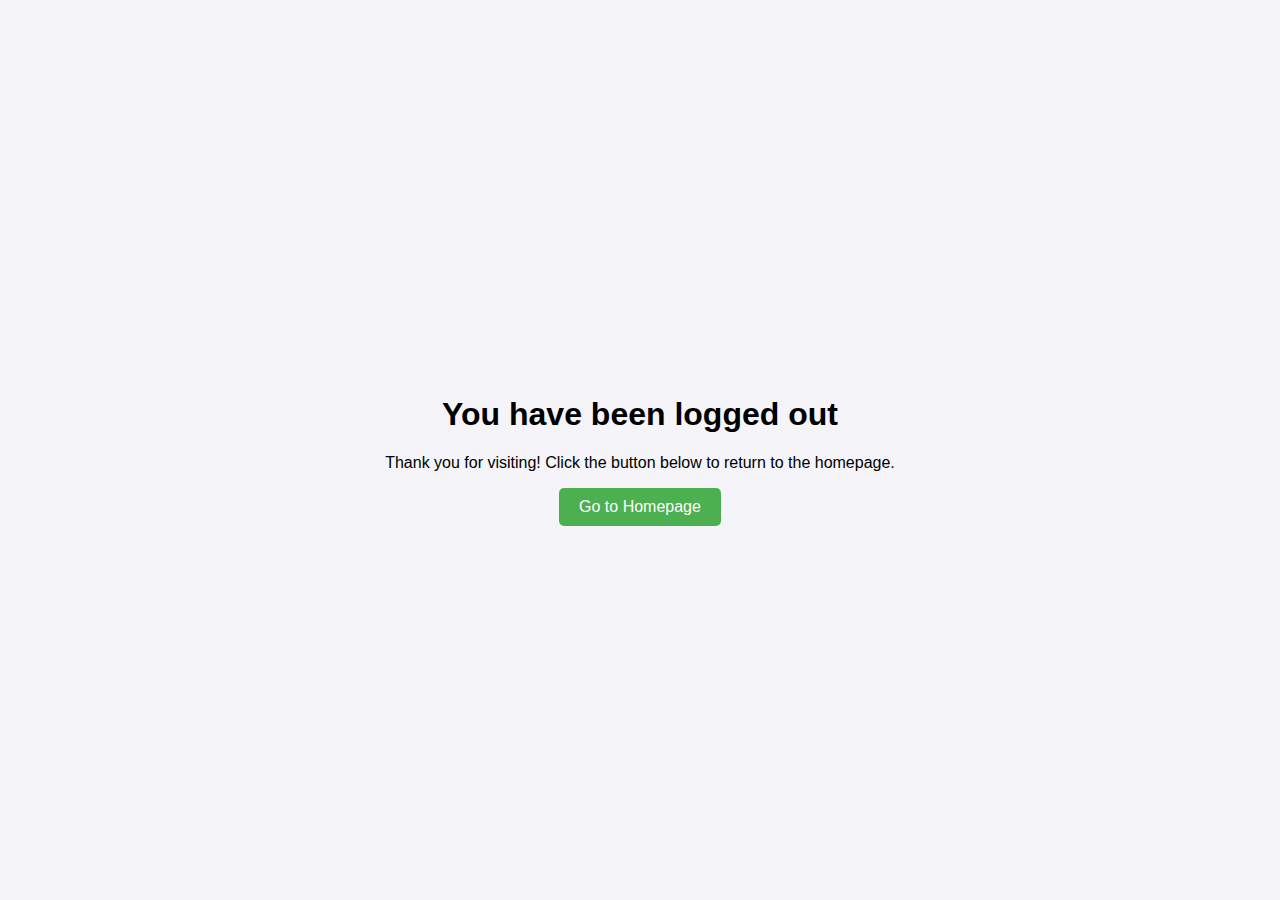
<file: logout.html>
<!DOCTYPE html>
<html lang="en">
<head>
    <meta charset="UTF-8">
    <meta name="viewport" content="width=device-width, initial-scale=1.0">
    <title>Logout</title>
    <style>
        body {
            font-family: Arial, sans-serif;
            display: flex;
            justify-content: center;
            align-items: center;
            height: 100vh;
            margin: 0;
            background-color: #f4f4f9;
        }
        .container {
            text-align: center;
        }
        .button {
            padding: 10px 20px;
            font-size: 16px;
            background-color: #4CAF50;
            color: white;
            border: none;
            cursor: pointer;
            border-radius: 5px;
        }
        .button:hover {
            background-color: #45a049;
        }
    </style>
</head>
<body>
    <div class="container">
        <h1>You have been logged out</h1>
        <p>Thank you for visiting! Click the button below to return to the homepage.</p>
        <button class="button" onclick="window.location.href='index.html'">Go to Homepage</button>
    </div>
</body>
</html>
<script>
// Clears the session or cookies upon logout
function logout() {
    sessionStorage.clear();  // Clears session storage
    localStorage.clear();  // Clears local storage (if used)
    window.location.href = 'index.html';  // Redirect to the homepage
}
</script>
</file>
